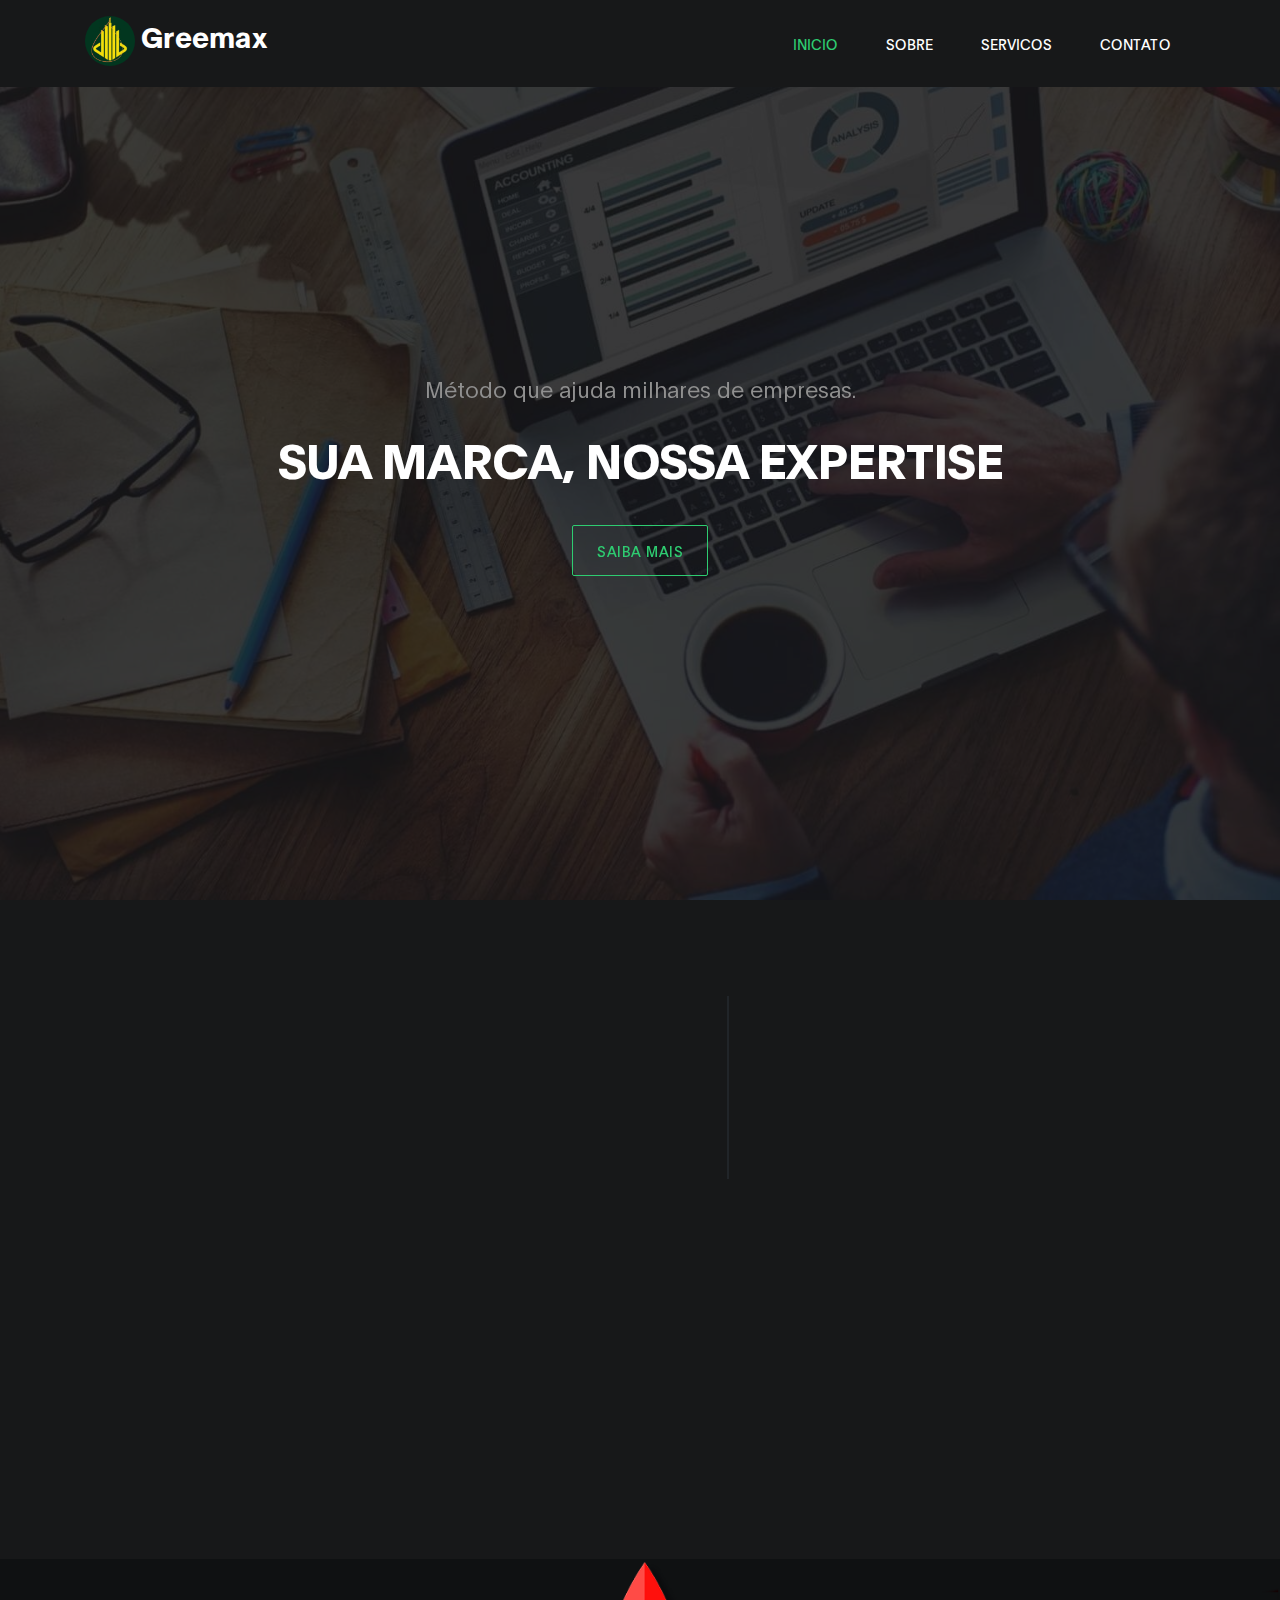
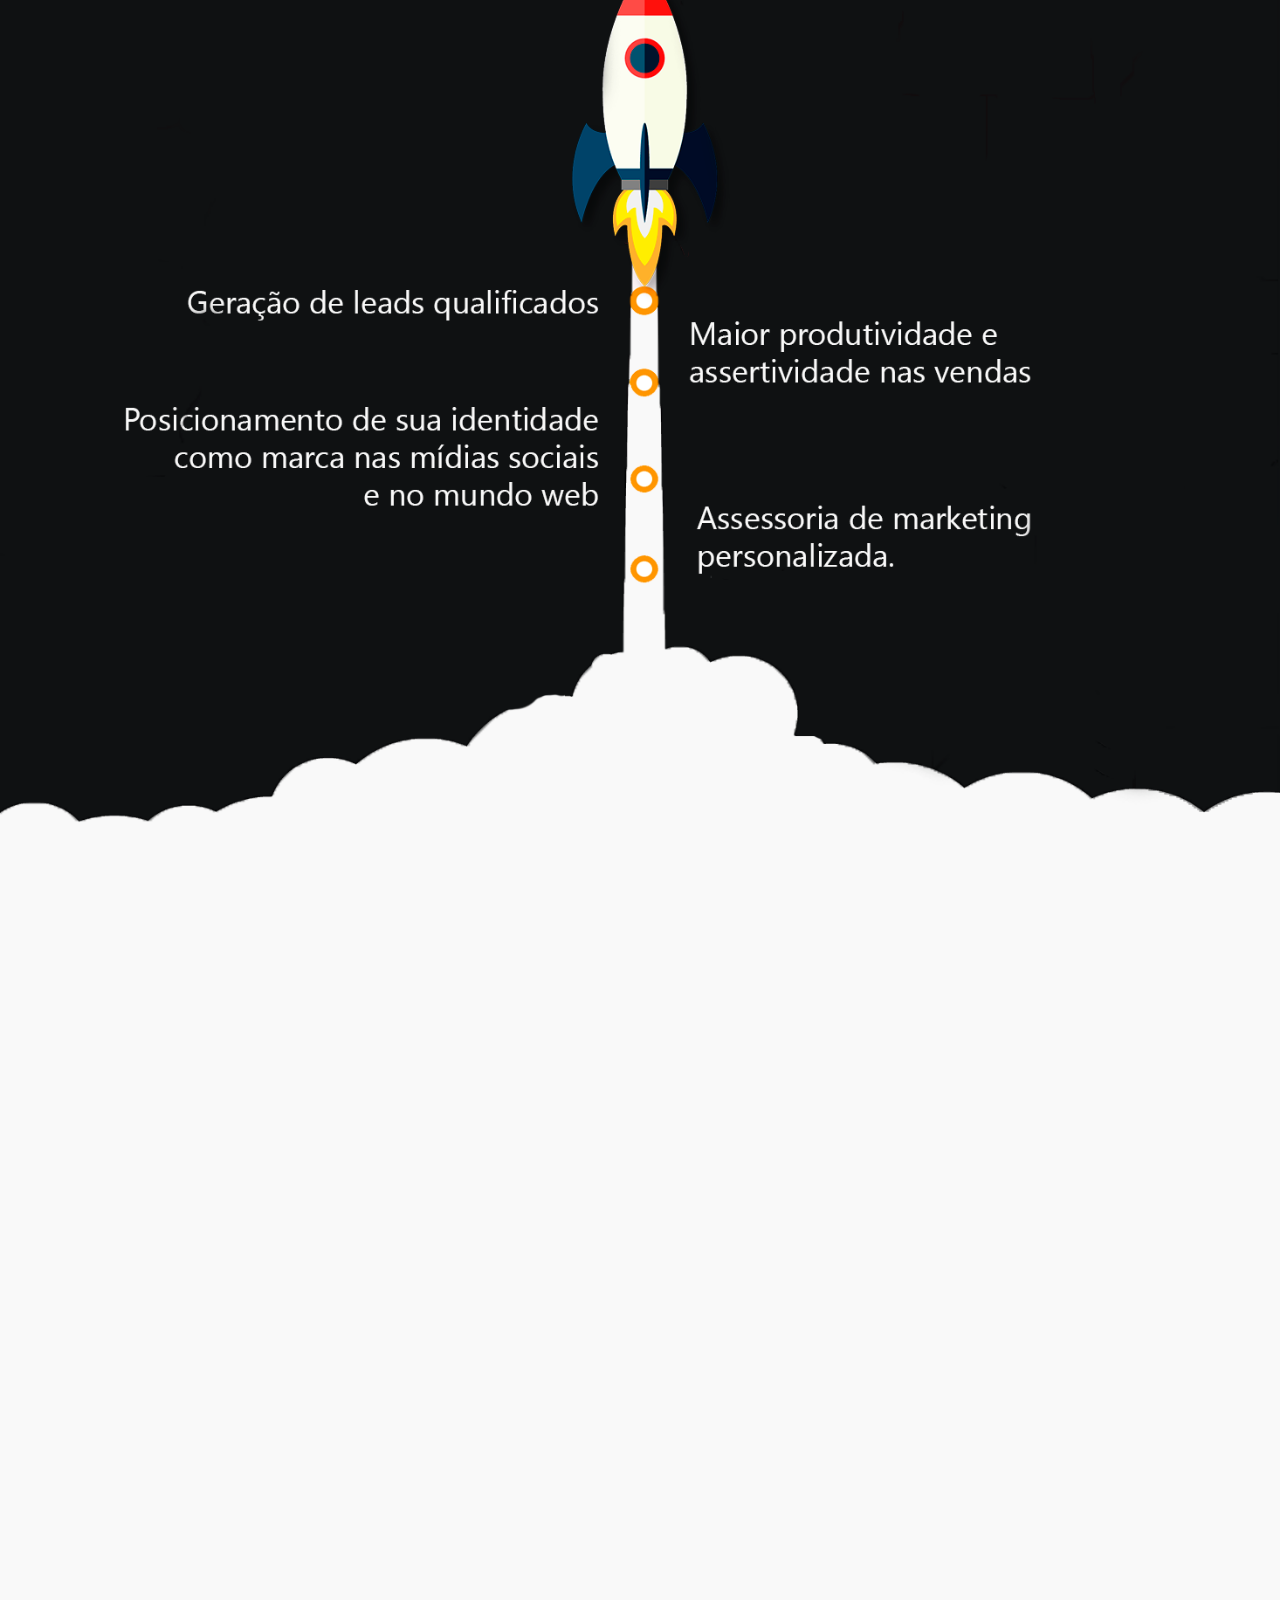
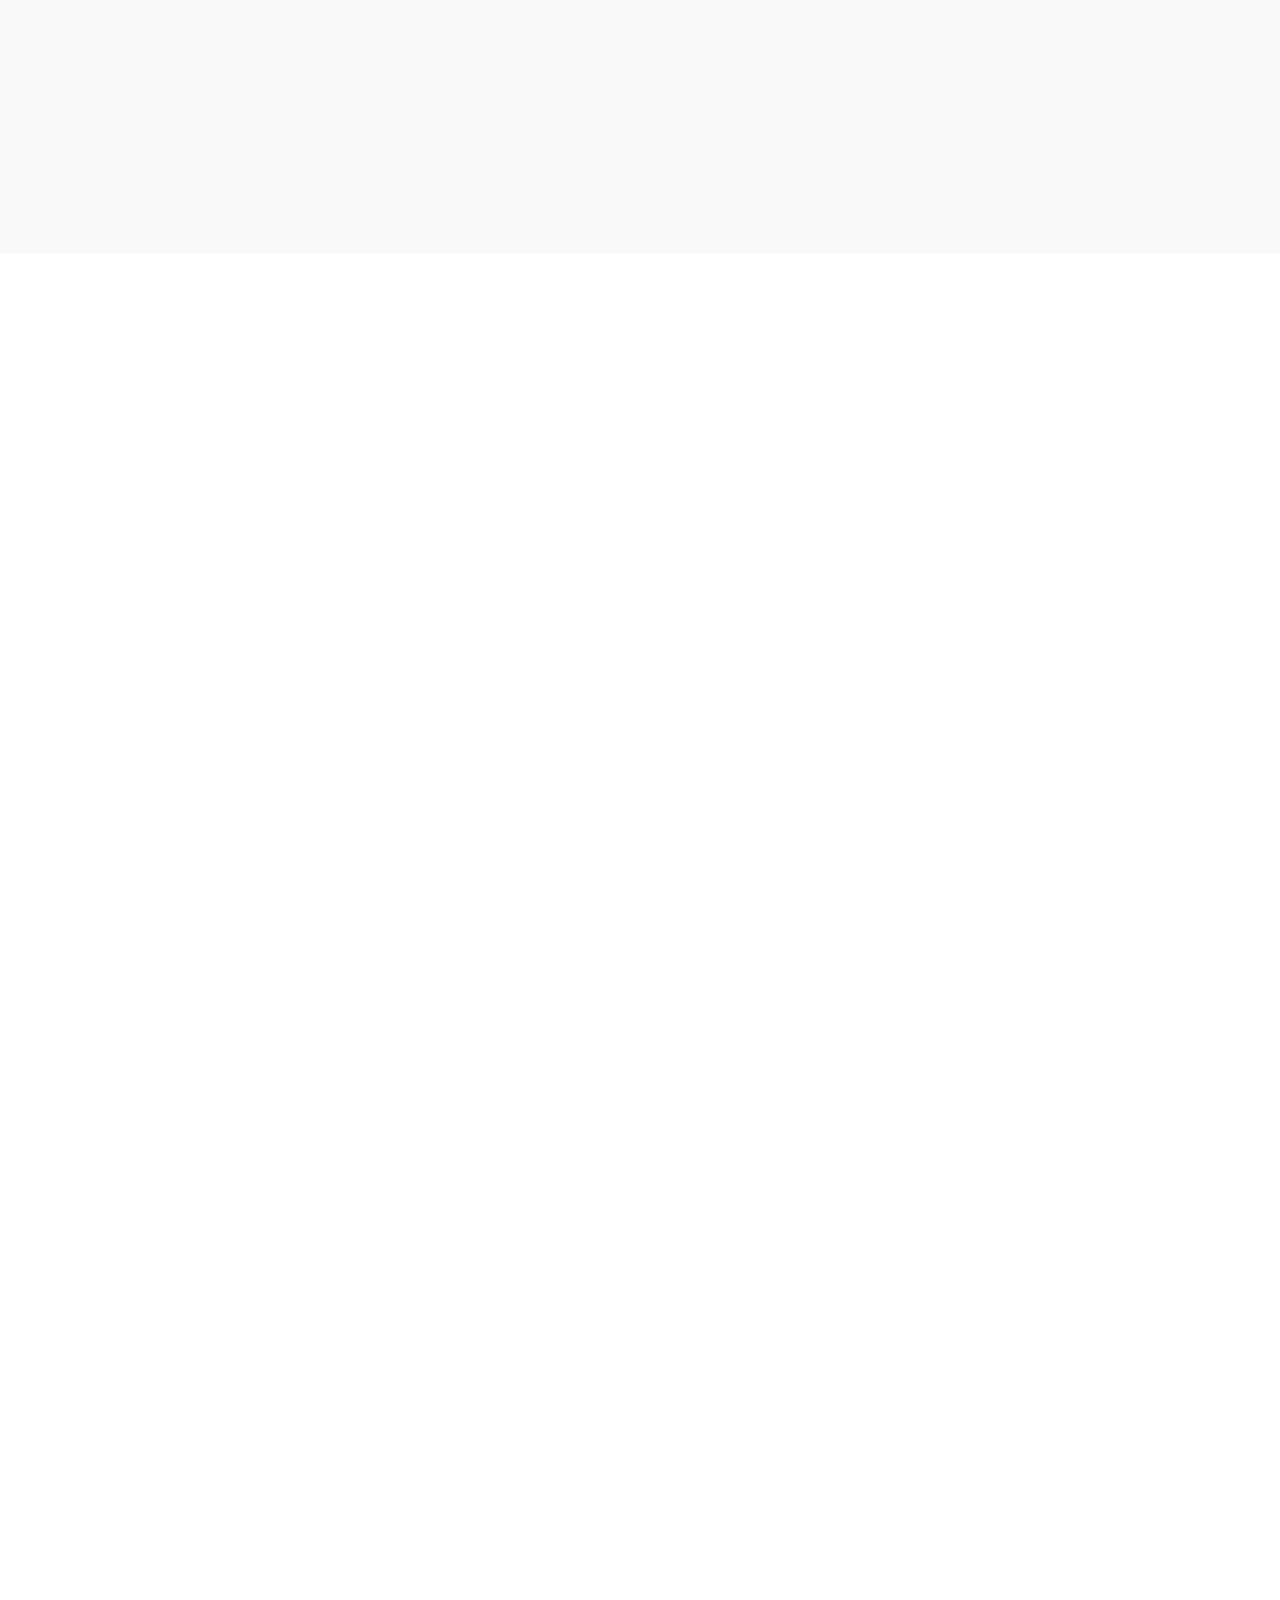
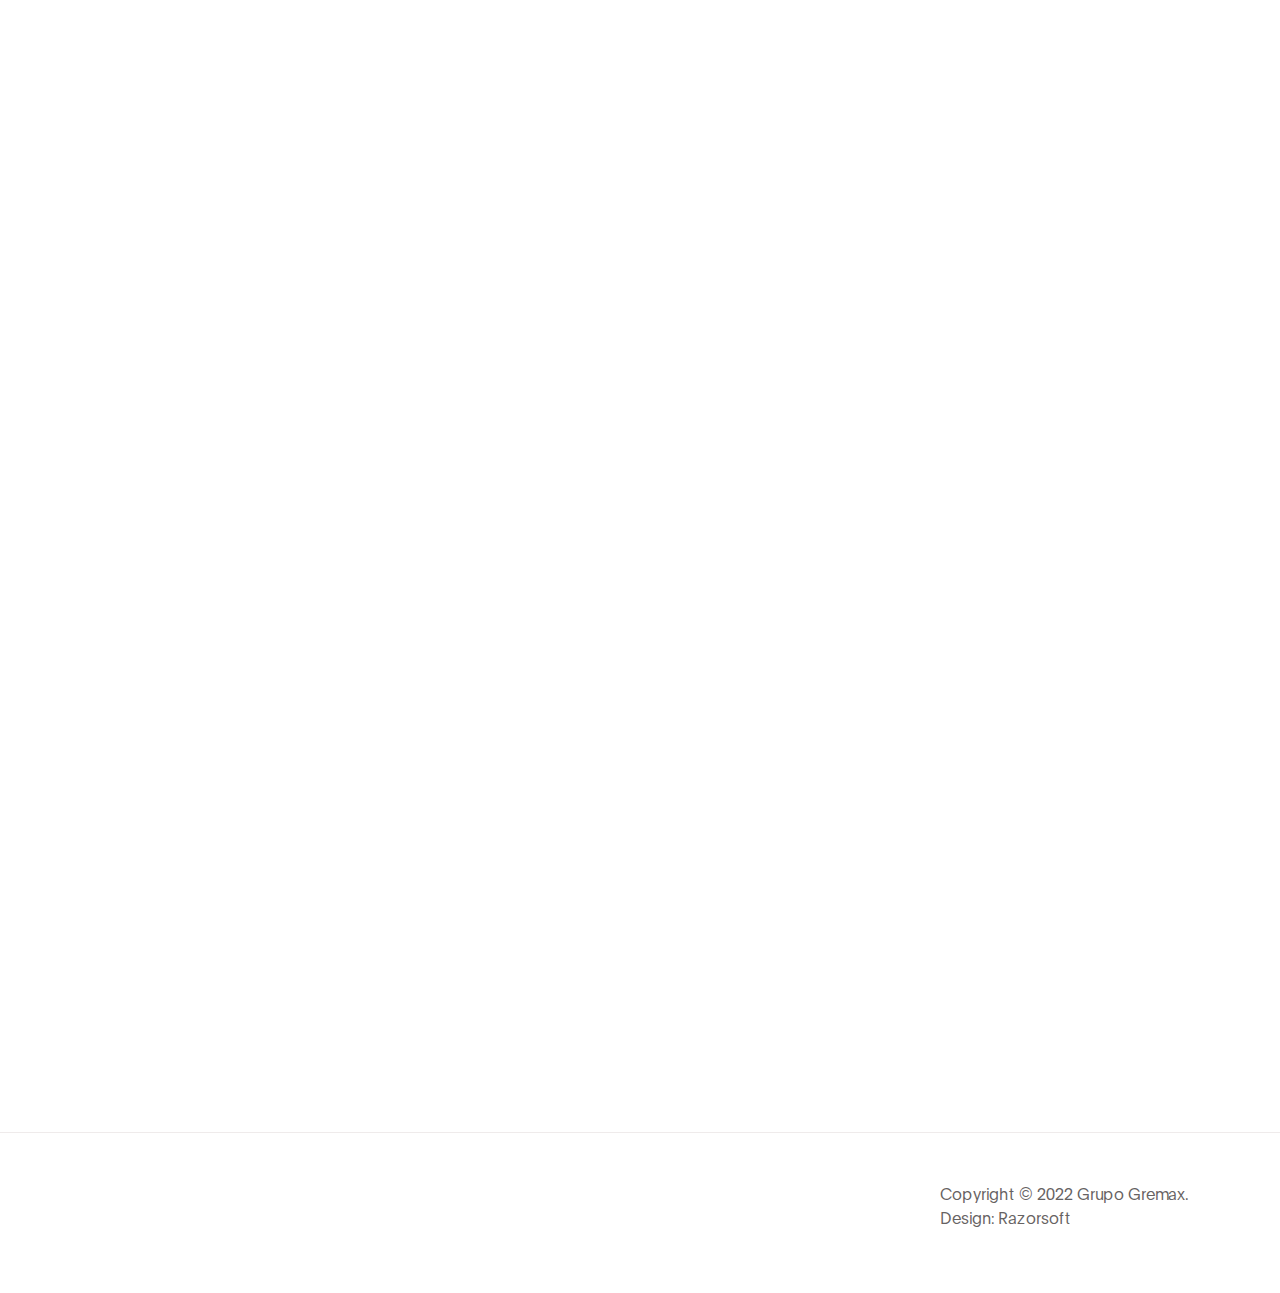
<file: index.html>
<!DOCTYPE html>
<html lang="en">

<head>

    <title>Greemax - Marketing Digital</title>

    <meta charset="UTF-8">
    <meta http-equiv="X-UA-Compatible" content="IE=Edge">
    <meta name="description" content="">
    <meta name="keywords" content="">
    <meta name="author" content="">
    <meta name="viewport" content="width=device-width, initial-scale=1, maximum-scale=1">

    <link rel="stylesheet" href="css/bootstrap.min.css">
    <link rel="stylesheet" href="css/font-awesome.min.css">
    <link rel="stylesheet" href="css/aos.css">

    <!-- MAIN CSS -->
    <link rel="stylesheet" href="css/tooplate-gymso-style.css">
    <!--
Tooplate 2119 Gymso Fitness
https://www.tooplate.com/view/2119-gymso-fitness
-->
</head>

<body data-spy="scroll" data-target="#navbarNav" data-offset="50">

    <!-- MENU BAR -->
    <nav class="navbar navbar-expand-lg fixed-top">
        <div class="container">

            <a class="navbar-brand" href="index.html"><img src="./images/logo.gif" style="width: 50px; border-radius: 100px;" /> Greemax</a>

            <button class="navbar-toggler" type="button" data-toggle="collapse" data-target="#navbarNav"
                aria-controls="navbarNav" aria-expanded="false" aria-label="Toggle navigation">
                <span class="navbar-toggler-icon"></span>
            </button>

            <div class="collapse navbar-collapse" id="navbarNav">
                <ul class="navbar-nav ml-lg-auto">
                    <li class="nav-item">
                        <a href="#home" class="nav-link smoothScroll">
                            Inicio
                        </a>
                    </li>

                    <li class="nav-item">
                        <a href="#about" class="nav-link smoothScroll">Sobre</a>
                    </li>

                    <li class="nav-item">
                        <a href="#class" class="nav-link smoothScroll">Servicos</a>
                    </li>


                    <li class="nav-item">
                        <a href="#contact" class="nav-link smoothScroll">Contato</a>
                    </li>
                </ul>

               <!-- <ul class="social-icon ml-lg-3">
                    <li><a href="#" class="fa fa-facebook"></a></li>
                    <li><a href="#" class="fa fa-twitter"></a></li>
                    <li><a href="#" class="fa fa-instagram"></a></li>
                </ul> -->
            </div>

        </div>
    </nav>


    <!-- HERO -->
    <section class="hero d-flex flex-column justify-content-center align-items-center" id="home">

        <div class="bg-overlay"></div>

        <div class="container">
            <div class="row">

                <div class="col-lg-8 col-md-10 mx-auto col-12">
                    <div class="hero-text mt-5 text-center">

                        <h6 data-aos="fade-up" data-aos-delay="300">Método que ajuda milhares de empresas.</h6>

                        <h1 class="text-white" data-aos="fade-up" data-aos-delay="500">Sua marca, nossa expertise
                        </h1>
                        <a href="#feature" class="btn custom-btn bordered mt-3" data-aos="fade-up"
                            data-aos-delay="700">Saiba mais</a>
                        <!-- 

                                    
                                   -->
                    </div>
                </div>

            </div>
        </div>
    </section>


    <section class="feature" id="feature">
        <div class="container">
            <div class="row">

                <div class="d-flex flex-column justify-content-center ml-lg-auto mr-lg-5 col-lg-5 col-md-6 col-12">
                    <h2 class="mb-3 text-white" data-aos="fade-up">Por que investir em marketing digital?</h2>
                    <h6 class="mb-4 text-white" data-aos="fade-up">Toda empresa grande já foi pequena um dia. Mas, para
                        crescer, ela <span class="green-span">precisou investir em marketing.</span></h6>

                    <h2 class="mb-3 text-white" data-aos="fade-up">Por que contratar a Greemax ?</h2>

                    <h6 class="mb-4 text-white" data-aos="fade-up"><span class="green-span">Desde o primeiro dia</span>,
                        implementamos estratégias, técnicas e ferramentas para que o seu negócio se <span
                            class="green-span">transforme</span> numa máquina de fazer dinheiro.</h6>


                </div>

                <div class="mr-lg-auto mt-3 col-lg-4 col-md-6 col-12">
                    <div class="about-working-hours">
                        <div>

                           <h2 class="mb-4 text-white" data-aos="fade-up" data-aos-delay="500">Fale conosco</h2>


                          <!--   <strong class="mt-3 d-block" data-aos="fade-up" data-aos-delay="700">Telefone</strong>

                            <p data-aos="fade-up" data-aos-delay="800">(11) 99999-9999</p>-->

                            <strong class="mt-3 d-block" data-aos="fade-up" data-aos-delay="700">Whatsapp</strong>
                            <p data-aos="fade-up" data-aos-delay="800" class="text-white"><i class="fa fa-whatsapp mt-4"></i> (71) 99646-1130</p>
                            <p data-aos="fade-up" data-aos-delay="800" class="text-white"><i class="fa fa-whatsapp"></i> (62) 99602-9134</p>
                      
                        </div>
                    </div>
                </div>
            </div>

        </div>
        </div>
    </section>

    <section class="hero-2 justify-content-center align-items-center d-none d-md-block d-lg-block d-xl-block" id="home">
    </section>
    
    <section class="hero-2 justify-content-center align-items-center d-xs-block d-sm-block d-md-none" style="background-size:contain; min-height:275px!important; heigh:275px!important" id="home2">
    </section>

    <!-- ABOUT -->
    <section class="about section" id="about">
        <div class="container">
            <div class="row">

                <div class="mt-lg-5 mb-lg-0 mb-4 col-lg-5 col-md-10 mx-auto col-12">
                    <h2 class="mb-4" data-aos="fade-up" data-aos-delay="300">Grupo Greemax</h2>

                    <p data-aos="fade-up" data-aos-delay="400">Nós da greemax solucões digitais, somos um time
                        apaixonado pelo marketing digital.</p>

                    <p data-aos="fade-up" data-aos-delay="500">Uma equipe completa, especializada e pronta para atuar no
                        marketing da sua empresa.</p>

                        <p data-aos="fade-up" data-aos-delay="500">Nosso foco está em executar nossos protejos de forma consistente utilizando estratégias de alta performace, alavancando os resultados do seu negócio em visibilidade, fortalecimento de marca e maior conversão em vendas. A equipe Greemax é uma engrenagem de avanço, focada em trazer soluções para você!</p>
                        
                    <h2 class="mb-4" data-aos="fade-up" data-aos-delay="300"></h2>

                </div>



                <div class="mr-lg-auto mt-5 mt-lg-0 mt-md-0 col-lg-3 col-md-6 col-12" data-aos="fade-up"
                    data-aos-delay="800">
                    <div class="team-thumb">
                        <img src="images/team/team-image01.png" class="img-fluid" alt="Trainer">


                    </div>
                </div>



            </div>
        </div>
    </section>

    <section class="about" >
        <div class="container">
            <div class="row">

                <div class="d-flex flex-column justify-content-center ml-lg-auto mr-lg-8 col-lg-8 col-md-8 col-12">
                    <h2 class="mb-3 " data-aos="fade-up">Você deve estar se perguntando, como faremos isso ?</h2>
                    <h6 class="mb-4 " data-aos="fade-up">Através de uma análise criteriosa e seguimentada do mercado. Além da observação do momento atual do seu negócio, nos possibilitando  desenvolver um planejamento estratégico personalizado para execução das ações definidas através de solidos processos metodológicos validados no mercado atual.
                      </h6>


                </div>

           
            </div>

        </div>
        </div>
    </section>



    <!-- CLASS -->
    <section class="class section" id="class">
        <div class="container">
            <div class="row">

                <div class="col-lg-12 col-12 text-center mb-5">
                    <h2 data-aos="fade-up" data-aos-delay="200">Especialistas que fazem parte do processo</h2>
                </div>

                <div class="col-lg-4 col-md-6 col-12" data-aos="fade-up" data-aos-delay="400">
                    <div class="class-thumb">
                        <img src="images/team/consultor.jpeg" class="img-fluid" alt="Class">

                        <div class="class-info">
                            <h3 class="mb-1">Consultor</h3>

                            <span><strong>O que mais vai entender sobre você</strong></span>


                            <p class="mt-3">Analisa o desempenho e define planos táticos para contribuir com as áreas comerciais nos atingimento das metas de vendas estabelecidas no orçamento.</p>
                        </div>
                    </div>
                </div>

                <div class="col-lg-4 col-md-6 col-12" data-aos="fade-up" data-aos-delay="400">
                    <div class="class-thumb">
                        <img src="images/team/copywriter.jpg" class="img-fluid" alt="Class">

                        <div class="class-info">
                            <h3 class="mb-1">Copywriter</h3>
                            <span><strong>Produtor de alto nível</strong></span>
                            <p class="mt-3">Produção de textos persuasivos para ações de Marketing e Vendas, como o conteúdo de emails, sites, catálogos, anúncios e cartas de vendas, por exemplo.</p>
                        </div>
                    </div>
                </div>

                <div class="col-lg-4 col-md-6 col-12" data-aos="fade-up" data-aos-delay="400">
                    <div class="class-thumb">
                        <img src="images/team/designer.jpg" class="img-fluid" alt="Class">

                        <div class="class-info">
                            <h3 class="mb-1">Designer</h3>

                            <span><strong>Técnica, arte e carinho</strong></span>
                            <p class="mt-3">responsável por criar projetos de comunicação visual, como logotipos e panfletos. Também pode desenvolver produtos e embalagens, criar sites e até animações para a internet ou televisão.</p>
                        </div>
                    </div>
                </div>

                <div class="col-lg-4 col-md-6 col-12" data-aos="fade-up" data-aos-delay="400">
                    <div class="class-thumb">
                        <img src="images/team/gestor_trafego.png" class="img-fluid" alt="Class">

                        <div class="class-info">
                            <h3 class="mb-1">Gestor de Trafego</h3>
                            <span><strong>Atrair a atencao do alvo</strong></span>
                            <p class="mt-3">Responsável por organizar, analisar e liberar demandas, gerenciar e criar anúncios, estratégias de marketing e ações dentro de uma agência de marketing digital, para gerar vendas e resultados a um cliente, por intermédio de ferramentas específicas.</p>
                        </div>
                    </div>
                </div>

                <div class="col-lg-4 col-md-6 col-12 mt-3" data-aos="fade-up" data-aos-delay="400">
                    <div class="class-thumb">
                        <img src="images/team/BI.jpg" class="img-fluid" alt="Class">

                        <div class="class-info">
                            <h3 class="mb-1">Business Intelligence</h3>

                            <span><strong>Inteligencia de negócio</strong></span>


                            <p class="mt-3">Combina análise empresarial, mineração de dados, visualização de dados, ferramentas/infraestrutura de dados e práticas recomendadas para ajudar as organizações a tomar decisões impulsionadas por dados.</p>
                        </div>
                    </div>
                </div>

            </div>
        </div>
    </section>



    <!-- CONTACT -->
    <section class="contact section" id="contact">
        <div class="container">
            <div class="row">

                <div class="ml-auto col-lg-5 col-md-6 col-12">
                    <h2 class="mb-4 pb-2" data-aos="fade-up" data-aos-delay="200">Nossa equipe está aguardando o seu contato.
                    </h2>

                    <form action="#" method="post" class="contact-form webform" data-aos="fade-up" data-aos-delay="400"
                        role="form">
                        <input type="text" class="form-control" name="cf-name" placeholder="Seu nome">

                        <input type="email" class="form-control" name="cf-email" placeholder="Email">

                        <input type="email" class="form-control" name="cf-email" placeholder="Whatsapp">
                        <textarea class="form-control" rows="5" name="cf-message" placeholder="Mensagem"></textarea>

                        <button type="submit" class="form-control" id="submit-button" name="submit">Enviar</button>
                    </form>
                </div>

                <div class="mx-auto mt-4 mt-lg-0 mt-md-0 col-lg-5 col-md-6 col-12">

                    <h2 class="mb-4" data-aos="fade-up" data-aos-delay="600">Contatos</h2>                
                    <p data-aos="fade-up" data-aos-delay="800"><i class="fa fa-whatsapp mr-1"></i> (71) 99646-1130</p>
                    <p data-aos="fade-up" data-aos-delay="800"><i class="fa fa-whatsapp mr-1"></i> (62) 99602-9134</p>
                    <h2 class="mb-4" data-aos="fade-up" data-aos-delay="600">Nossa localizacao</h2>

                    <p data-aos="fade-up" data-aos-delay="800"><i class="fa fa-map-marker mr-1"></i>Cond. Empresarial Ônix - Av praia de Itapuã, Qd. 19, LT. 7, Sala 205, Lauro de Freitas - BA, 42700-000</p>

                    <!-- How to change your own map point
                        1. Go to Google Maps
                        2. Click on your location point
                        3. Click "Share" and choose "Embed map" tab
                        4. Copy only URL and paste it within the src="" field below
                    -->

                    <div class="google-map" data-aos="fade-up" data-aos-delay="900">
                        <iframe
                        src="https://maps.google.com/maps?q=Cond.+Empresarial+onix+-+Av+praia+de+Itapua,+Qd.+19,+LT.+7,+Sala+205,+Lauro+de+Freitas+-+BA,+42700-000&t=&z=13&ie=UTF8&iwloc=&output=embed"
                        width="1920" height="250" frameborder="0" style="border:0;" allowfullscreen=""></iframe>
                    </div>
                    
                </div>

            </div>
        </div>
    </section>


    <!-- FOOTER -->
    <footer class="site-footer">
        <div class="container">
            <div class="row">

                <div class="ml-auto col-lg-3 col-md-2">
                    <p class="copyright-text">Copyright &copy; 2022 Grupo Gremax.

                        <br>Design: <a href="https://www.razorsoft.com.br">Razorsoft</a>
                    </p>
                </div>


            </div>
        </div>
    </footer>

    <!-- Modal -->
    <div class="modal fade" id="membershipForm" tabindex="-1" role="dialog" aria-labelledby="membershipFormLabel"
        aria-hidden="true">
        <div class="modal-dialog" role="document">

            <div class="modal-content">
                <div class="modal-header">

                    <h2 class="modal-title" id="membershipFormLabel">Membership Form</h2>

                    <button type="button" class="close" data-dismiss="modal" aria-label="Close">
                        <span aria-hidden="true">&times;</span>
                    </button>
                </div>

                <div class="modal-body">
                    <form class="membership-form webform" role="form">
                        <input type="text" class="form-control" name="cf-name" placeholder="John Doe">

                        <input type="email" class="form-control" name="cf-email" placeholder="Johndoe@gmail.com">

                        <input type="tel" class="form-control" name="cf-phone" placeholder="123-456-7890"
                            pattern="[0-9]{3}-[0-9]{3}-[0-9]{4}" required>

                        <textarea class="form-control" rows="3" name="cf-message"
                            placeholder="Additional Message"></textarea>

                        <button type="submit" class="form-control" id="submit-button" name="submit">Submit
                            Button</button>

                        <div class="custom-control custom-checkbox">
                            <input type="checkbox" class="custom-control-input" id="signup-agree">
                            <label class="custom-control-label text-small text-muted" for="signup-agree">I agree to the
                                <a href="#">Terms &amp;Conditions</a>
                            </label>
                        </div>
                    </form>
                </div>

                <div class="modal-footer"></div>

            </div>
        </div>
    </div>

    <!-- SCRIPTS -->
    <script src="js/jquery.min.js"></script>
    <script src="js/bootstrap.min.js"></script>
    <script src="js/aos.js"></script>
    <script src="js/smoothscroll.js"></script>
    <script src="js/custom.js"></script>

</body>

</html>
</file>
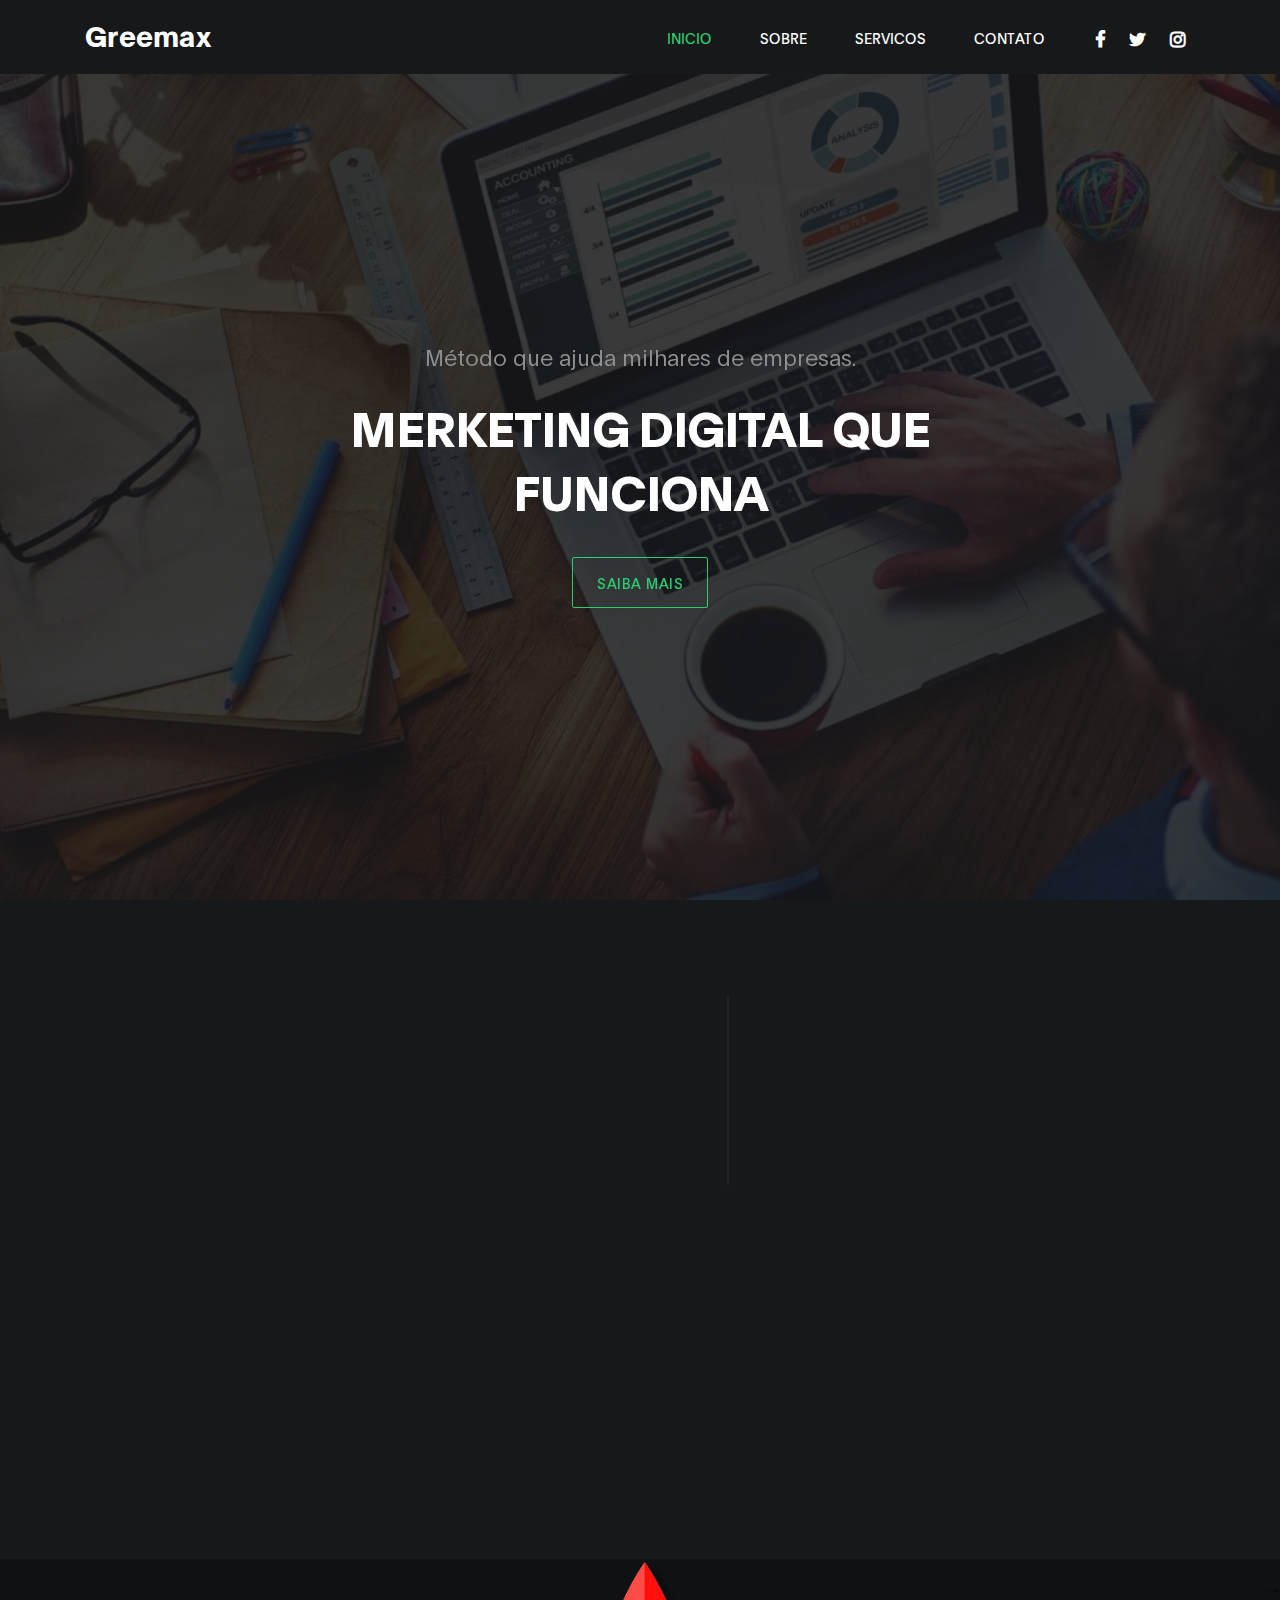
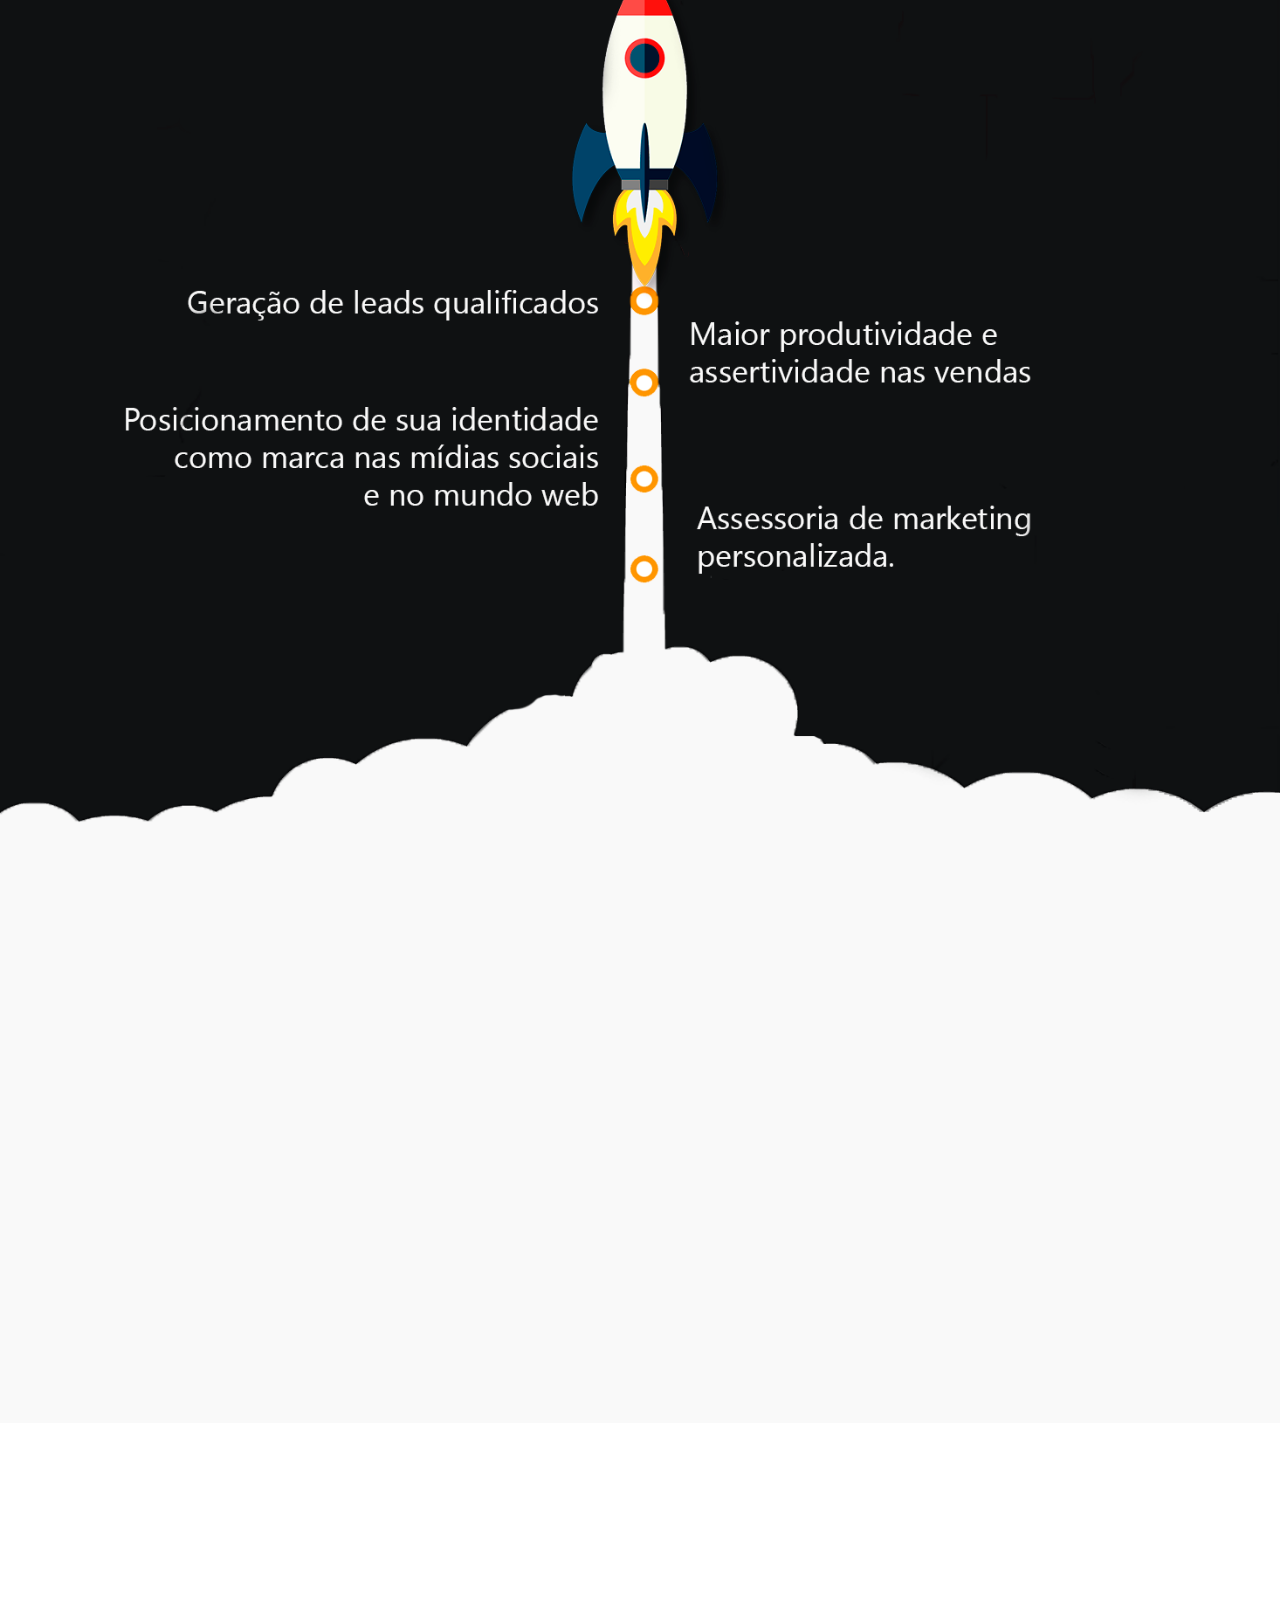
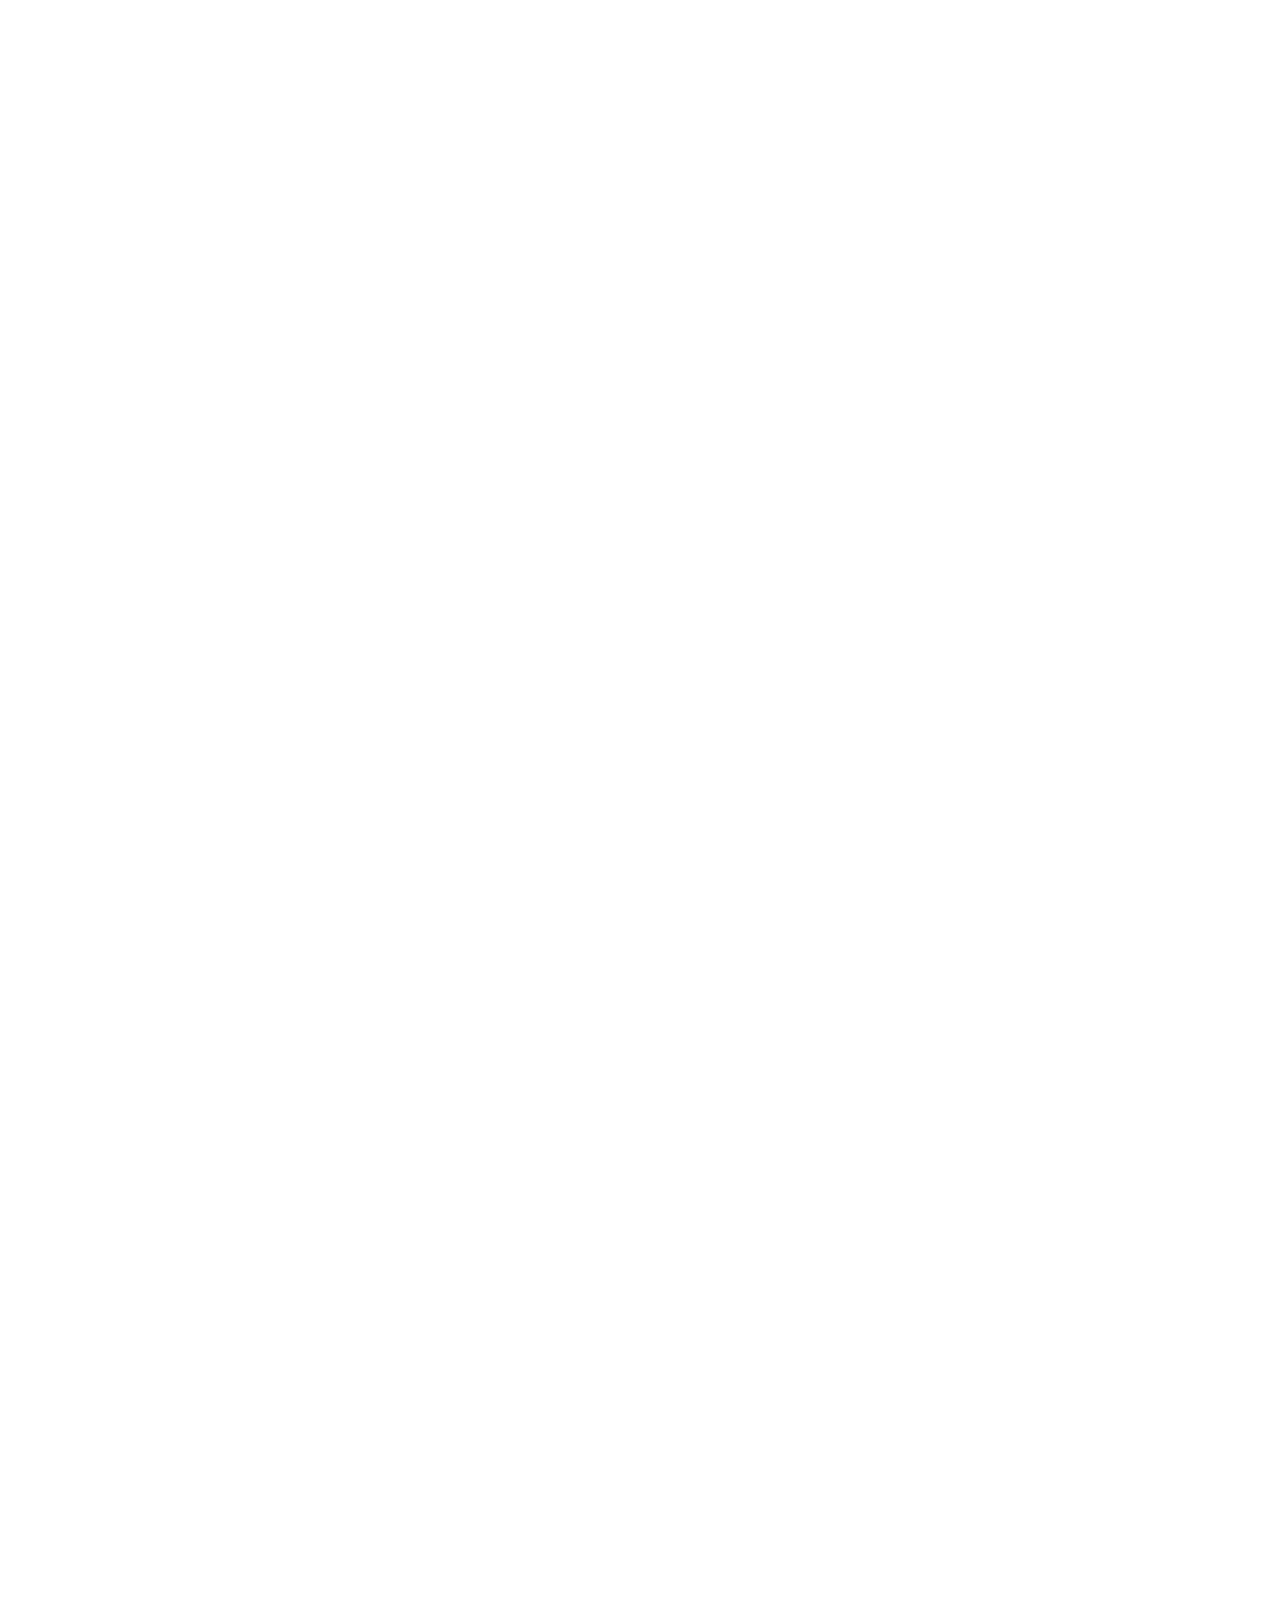
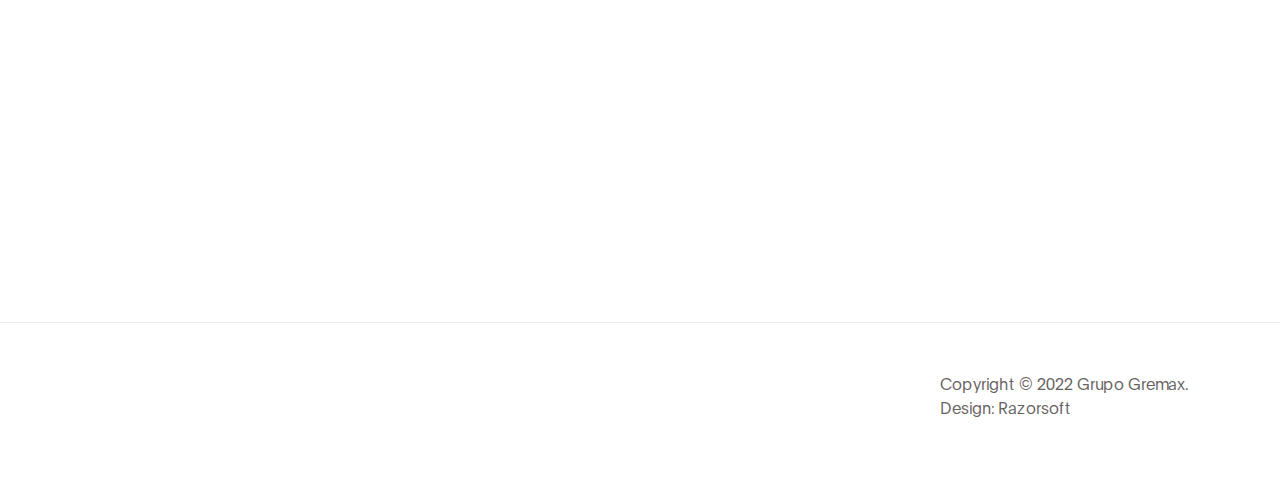
<file: index copy.html>
<!DOCTYPE html>
<html lang="en">

<head>

    <title>Greemax - Marketing Digital</title>

    <meta charset="UTF-8">
    <meta http-equiv="X-UA-Compatible" content="IE=Edge">
    <meta name="description" content="">
    <meta name="keywords" content="">
    <meta name="author" content="">
    <meta name="viewport" content="width=device-width, initial-scale=1, maximum-scale=1">

    <link rel="stylesheet" href="css/bootstrap.min.css">
    <link rel="stylesheet" href="css/font-awesome.min.css">
    <link rel="stylesheet" href="css/aos.css">

    <!-- MAIN CSS -->
    <link rel="stylesheet" href="css/tooplate-gymso-style.css">
    <!--
Tooplate 2119 Gymso Fitness
https://www.tooplate.com/view/2119-gymso-fitness
-->
</head>

<body data-spy="scroll" data-target="#navbarNav" data-offset="50">

    <!-- MENU BAR -->
    <nav class="navbar navbar-expand-lg fixed-top">
        <div class="container">

            <a class="navbar-brand" href="index.html">Greemax</a>

            <button class="navbar-toggler" type="button" data-toggle="collapse" data-target="#navbarNav"
                aria-controls="navbarNav" aria-expanded="false" aria-label="Toggle navigation">
                <span class="navbar-toggler-icon"></span>
            </button>

            <div class="collapse navbar-collapse" id="navbarNav">
                <ul class="navbar-nav ml-lg-auto">
                    <li class="nav-item">
                        <a href="#home" class="nav-link smoothScroll">
                            Inicio
                        </a>
                    </li>

                    <li class="nav-item">
                        <a href="#about" class="nav-link smoothScroll">Sobre</a>
                    </li>

                    <li class="nav-item">
                        <a href="#class" class="nav-link smoothScroll">Servicos</a>
                    </li>

          
                    <li class="nav-item">
                        <a href="#contact" class="nav-link smoothScroll">Contato</a>
                    </li>
                </ul>

                <ul class="social-icon ml-lg-3">
                    <li><a href="#" class="fa fa-facebook"></a></li>
                    <li><a href="#" class="fa fa-twitter"></a></li>
                    <li><a href="#" class="fa fa-instagram"></a></li>
                </ul>
            </div>

        </div>
    </nav>


    <!-- HERO -->
    <section class="hero d-flex flex-column justify-content-center align-items-center" id="home">

        <div class="bg-overlay"></div>

        <div class="container">
            <div class="row">

                <div class="col-lg-8 col-md-10 mx-auto col-12">
                    <div class="hero-text mt-5 text-center">

                        <h6 data-aos="fade-up" data-aos-delay="300">Método que ajuda milhares de empresas.</h6>

                        <h1 class="text-white" data-aos="fade-up" data-aos-delay="500">Merketing Digital que funciona
                        </h1>
                        <a href="#feature" class="btn custom-btn bordered mt-3" data-aos="fade-up"
                            data-aos-delay="700">Saiba mais</a>
                        <!-- 

                                    
                                   -->
                    </div>
                </div>

            </div>
        </div>
    </section>


    <section class="feature" id="feature">
        <div class="container">
            <div class="row">

                <div class="d-flex flex-column justify-content-center ml-lg-auto mr-lg-5 col-lg-5 col-md-6 col-12">
                    <h2 class="mb-3 text-white" data-aos="fade-up">Por que investir em marketing digital?</h2>
                    <h6 class="mb-4 text-white" data-aos="fade-up">Toda empresa grande já foi pequena um dia. Mas, para
                        crescer, ela <span class="green-span">precisou investir em marketing.</span></h6>

                    <h2 class="mb-3 text-white" data-aos="fade-up">Por que contratar a Greemax ?</h2>

                    <h6 class="mb-4 text-white" data-aos="fade-up"><span class="green-span">Desde o primeiro dia</span>,
                        implementamos estratégias, técnicas e ferramentas para que o seu negócio se <span
                            class="green-span">transforme</span> numa máquina de fazer dinheiro.</h6>


                </div>

                <div class="mr-lg-auto mt-3 col-lg-4 col-md-6 col-12">
                    <div class="about-working-hours">
                        <div>

                            <h2 class="mb-4 text-white" data-aos="fade-up" data-aos-delay="500">Fale conosco</h2>


                            <strong class="mt-3 d-block" data-aos="fade-up" data-aos-delay="700">Telefone</strong>

                            <p data-aos="fade-up" data-aos-delay="800">(11) 99999-9999</p>

                            <strong class="mt-3 d-block" data-aos="fade-up" data-aos-delay="700">Whatsapp</strong>

                            <p data-aos="fade-up" data-aos-delay="800">(11) 99999-9999</p>
                        </div>
                    </div>
                </div>
            </div>

        </div>
        </div>
    </section>

    <section class="hero-2 d-flex flex-column justify-content-center align-items-center" id="home">

       

       
    </section>

    <!-- ABOUT -->
    <section class="about section" id="about">
        <div class="container">
            <div class="row">

                <div class="mt-lg-5 mb-lg-0 mb-4 col-lg-5 col-md-10 mx-auto col-12">
                    <h2 class="mb-4" data-aos="fade-up" data-aos-delay="300">Grupo Greemax</h2>

                    <p data-aos="fade-up" data-aos-delay="400">Encontrar texto para aqui, Encontrar texto para aqui,Encontrar texto para aqui,Encontrar texto para aqui,Encontrar texto para aqui,Encontrar texto para aqui,</p>

                    <p data-aos="fade-up" data-aos-delay="500">Encontrar texto para aqui,Encontrar texto para aqui,Encontrar texto para aqui,Encontrar texto para aqui,</p>

                </div>

             

                <div class="mr-lg-auto mt-5 mt-lg-0 mt-md-0 col-lg-3 col-md-6 col-12" data-aos="fade-up"
                    data-aos-delay="800">
                    <div class="team-thumb">
                        <img src="images/team/team-image01.png" class="img-fluid" alt="Trainer">

                      
                    </div>
                </div>

                

            </div>
        </div>
    </section>


    <!-- CLASS -->
    <section class="class section" id="class">
        <div class="container">
            <div class="row">

                <div class="col-lg-12 col-12 text-center mb-5">
                    <h2 data-aos="fade-up" data-aos-delay="200">Nossos servicos</h2>
                </div>

                <div class="col-lg-4 col-md-6 col-12" data-aos="fade-up" data-aos-delay="400">
                    <div class="class-thumb">
                        <img src="images/team/team-image.png" class="img-fluid" alt="Class">

                        <div class="class-info">
                            <h3 class="mb-1">Servico 1</h3>

                            <span><strong>Descricao rapida</strong></span>


                            <p class="mt-3">Descricao detalhada, descricao detalhada, descricao detalhada, descricao detalhada, descricao detalhada, descricao detalhada</p>
                        </div>
                    </div>
                </div>

                <div class="col-lg-4 col-md-6 col-12" data-aos="fade-up" data-aos-delay="400">
                    <div class="class-thumb">
                        <img src="images/team/team-image.png" class="img-fluid" alt="Class">

                        <div class="class-info">
                            <h3 class="mb-1">Servico 2</h3>

                            <span><strong>Descricao rapida</strong></span>


                            <p class="mt-3">Descricao detalhada, descricao detalhada, descricao detalhada, descricao detalhada, descricao detalhada, descricao detalhada</p>
                        </div>
                    </div>
                </div>

                <div class="col-lg-4 col-md-6 col-12" data-aos="fade-up" data-aos-delay="400">
                    <div class="class-thumb">
                        <img src="images/team/team-image.png" class="img-fluid" alt="Class">

                        <div class="class-info">
                            <h3 class="mb-1">Servico 3</h3>

                            <span><strong>Descricao rapida</strong></span>


                            <p class="mt-3">Descricao detalhada, descricao detalhada, descricao detalhada, descricao detalhada, descricao detalhada, descricao detalhada</p>
                        </div>
                    </div>
                </div>

                <div class="col-lg-4 col-md-6 col-12 mt-3" data-aos="fade-up" data-aos-delay="400">
                    <div class="class-thumb">
                        <img src="images/team/team-image.png" class="img-fluid" alt="Class">

                        <div class="class-info">
                            <h3 class="mb-1">Servico 1</h3>

                            <span><strong>Descricao rapida</strong></span>


                            <p class="mt-3">Descricao detalhada, descricao detalhada, descricao detalhada, descricao detalhada, descricao detalhada, descricao detalhada</p>
                        </div>
                    </div>
                </div>

                <div class="col-lg-4 col-md-6 col-12 mt-3" data-aos="fade-up" data-aos-delay="400">
                    <div class="class-thumb">
                        <img src="images/team/team-image.png" class="img-fluid" alt="Class">

                        <div class="class-info">
                            <h3 class="mb-1">Servico 2</h3>

                            <span><strong>Descricao rapida</strong></span>


                            <p class="mt-3">Descricao detalhada, descricao detalhada, descricao detalhada, descricao detalhada, descricao detalhada, descricao detalhada</p>
                        </div>
                    </div>
                </div>

                <div class="col-lg-4 col-md-6 col-12 mt-3" data-aos="fade-up" data-aos-delay="400">
                    <div class="class-thumb">
                        <img src="images/team/team-image.png" class="img-fluid" alt="Class">

                        <div class="class-info">
                            <h3 class="mb-1">Servico 3</h3>

                            <span><strong>Descricao rapida</strong></span>


                            <p class="mt-3">Descricao detalhada, descricao detalhada, descricao detalhada, descricao detalhada, descricao detalhada, descricao detalhada</p>
                        </div>
                    </div>
                </div>
            </div>
        </div>
    </section>


   
    <!-- CONTACT -->
    <section class="contact section" id="contact">
        <div class="container">
            <div class="row">

                <div class="ml-auto col-lg-5 col-md-6 col-12">
                    <h2 class="mb-4 pb-2" data-aos="fade-up" data-aos-delay="200">Sinta-se a vontade para falar conosco.</h2>

                    <form action="#" method="post" class="contact-form webform" data-aos="fade-up" data-aos-delay="400"
                        role="form">
                        <input type="text" class="form-control" name="cf-name" placeholder="Seu nome">

                        <input type="email" class="form-control" name="cf-email" placeholder="Email">

                        <textarea class="form-control" rows="5" name="cf-message" placeholder="Mensagem"></textarea>

                        <button type="submit" class="form-control" id="submit-button" name="submit">Enviar</button>
                    </form>
                </div>

                <div class="mx-auto mt-4 mt-lg-0 mt-md-0 col-lg-5 col-md-6 col-12">
                
                    <h2 class="mb-4" data-aos="fade-up" data-aos-delay="600">Contatos</h2>

                    <p data-aos="fade-up" data-aos-delay="800"><i class="fa fa-phone mr-1"></i> (11) 9999-9999</p>
                    <p data-aos="fade-up" data-aos-delay="800"><i class="fa fa-whatsapp mr-1"></i> (11) 99999-9999</p>
                    <h2 class="mb-4" data-aos="fade-up" data-aos-delay="600">Nossa localizacao</h2>

                    <p data-aos="fade-up" data-aos-delay="800"><i class="fa fa-map-marker mr-1"></i> Endereco endereco endereco</p>
                  
                    <!-- How to change your own map point
	1. Go to Google Maps
	2. Click on your location point
	3. Click "Share" and choose "Embed map" tab
	4. Copy only URL and paste it within the src="" field below
-->
                    <div class="google-map" data-aos="fade-up" data-aos-delay="900">
                        <iframe
                            src="https://maps.google.com/maps?q=Av.+Lúcio+Costa,+Rio+de+Janeiro+-+RJ,+Brazil&t=&z=13&ie=UTF8&iwloc=&output=embed"
                            width="1920" height="250" frameborder="0" style="border:0;" allowfullscreen=""></iframe>
                    </div>
                </div>

            </div>
        </div>
    </section>


    <!-- FOOTER -->
    <footer class="site-footer">
        <div class="container">
            <div class="row">

                <div class="ml-auto col-lg-3 col-md-2">
                    <p class="copyright-text">Copyright &copy; 2022 Grupo Gremax.

                        <br>Design: <a href="https://www.razorsoft.com.br">Razorsoft</a>
                    </p>
                </div>

              
            </div>
        </div>
    </footer>

    <!-- Modal -->
    <div class="modal fade" id="membershipForm" tabindex="-1" role="dialog" aria-labelledby="membershipFormLabel"
        aria-hidden="true">
        <div class="modal-dialog" role="document">

            <div class="modal-content">
                <div class="modal-header">

                    <h2 class="modal-title" id="membershipFormLabel">Membership Form</h2>

                    <button type="button" class="close" data-dismiss="modal" aria-label="Close">
                        <span aria-hidden="true">&times;</span>
                    </button>
                </div>

                <div class="modal-body">
                    <form class="membership-form webform" role="form">
                        <input type="text" class="form-control" name="cf-name" placeholder="John Doe">

                        <input type="email" class="form-control" name="cf-email" placeholder="Johndoe@gmail.com">

                        <input type="tel" class="form-control" name="cf-phone" placeholder="123-456-7890"
                            pattern="[0-9]{3}-[0-9]{3}-[0-9]{4}" required>

                        <textarea class="form-control" rows="3" name="cf-message"
                            placeholder="Additional Message"></textarea>

                        <button type="submit" class="form-control" id="submit-button" name="submit">Submit
                            Button</button>

                        <div class="custom-control custom-checkbox">
                            <input type="checkbox" class="custom-control-input" id="signup-agree">
                            <label class="custom-control-label text-small text-muted" for="signup-agree">I agree to the
                                <a href="#">Terms &amp;Conditions</a>
                            </label>
                        </div>
                    </form>
                </div>

                <div class="modal-footer"></div>

            </div>
        </div>
    </div>

    <!-- SCRIPTS -->
    <script src="js/jquery.min.js"></script>
    <script src="js/bootstrap.min.js"></script>
    <script src="js/aos.js"></script>
    <script src="js/smoothscroll.js"></script>
    <script src="js/custom.js"></script>

</body>

</html>
</file>
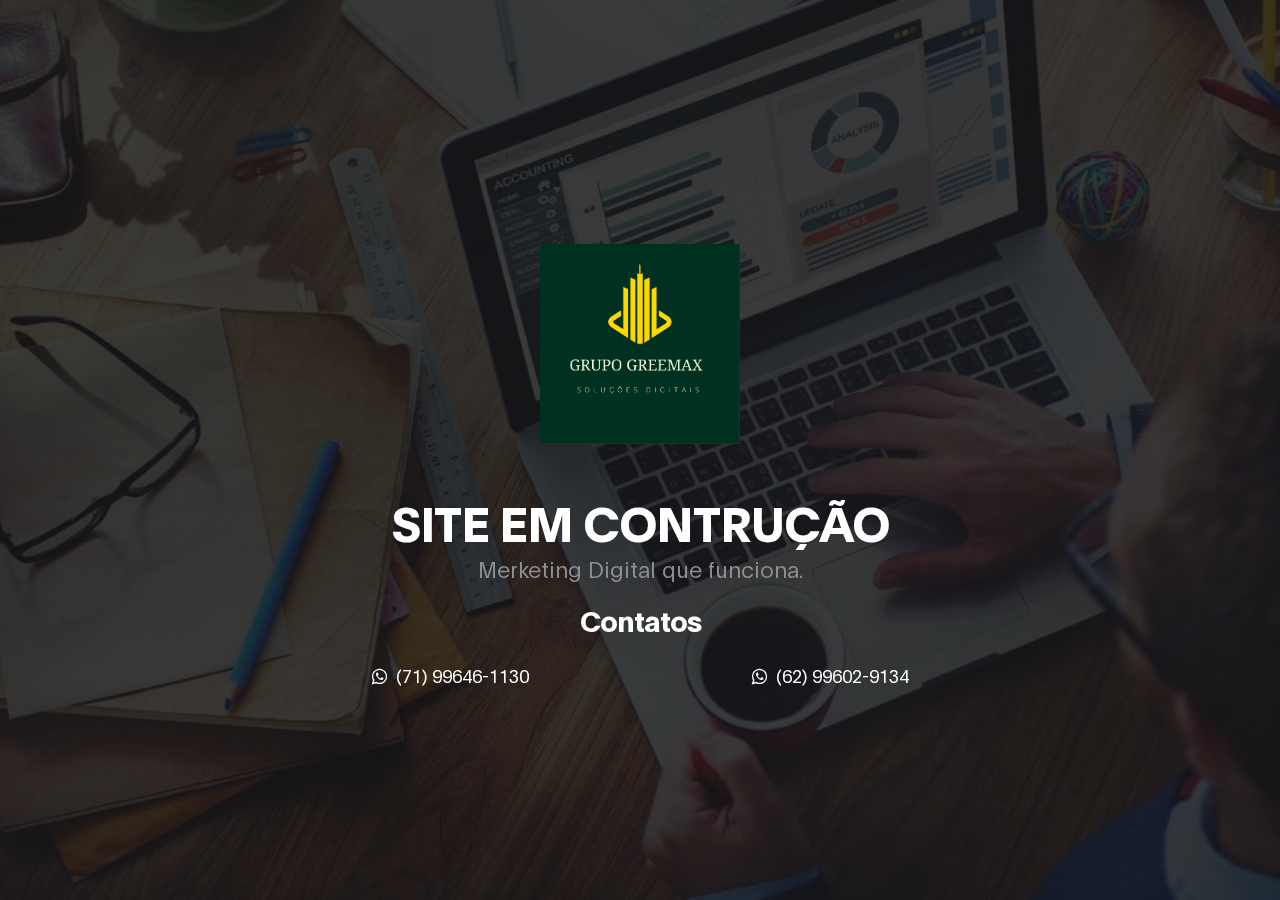
<file: site3.html>
<!DOCTYPE html>
<html lang="en">

<head>

    <title>Greemax - Marketing Digital</title>

    <meta charset="UTF-8">
    <meta http-equiv="X-UA-Compatible" content="IE=Edge">
    <meta name="description" content="">
    <meta name="keywords" content="">
    <meta name="author" content="">
    <meta name="viewport" content="width=device-width, initial-scale=1, maximum-scale=1">

    <link rel="stylesheet" href="css/bootstrap.min.css">
    <link rel="stylesheet" href="css/font-awesome.min.css">
    <link rel="stylesheet" href="css/aos.css">

    <!-- MAIN CSS -->
    <link rel="stylesheet" href="css/tooplate-gymso-style.css">
    <!--
Tooplate 2119 Gymso Fitness
https://www.tooplate.com/view/2119-gymso-fitness
-->
</head>

<body data-spy="scroll" data-target="#navbarNav" data-offset="50">

    <!-- MENU BAR -->
    <nav class="navbar navbar-expand-lg fixed-top" style="background-color:transparent!important">
        <div class="container">

            <a class="navbar-brand" href="index.html">

            </a>

            <button class="navbar-toggler" type="button" data-toggle="collapse" data-target="#navbarNav"
                aria-controls="navbarNav" aria-expanded="false" aria-label="Toggle navigation">
                <span class="navbar-toggler-icon"></span>
            </button>

            <div class="collapse navbar-collapse" id="navbarNav">

            </div>

        </div>
    </nav>


    <!-- HERO -->
    <section class="hero d-flex flex-column justify-content-center align-items-center" id="home">

        <div class="bg-overlay"></div>

        <div class="container">
            <div class="row">
                
                <div class="col-lg-8 col-md-10 mx-auto c">
                    <div class="hero-text mt-5 text-center">
                        <img src="images/team/team-image01.png" class="img-fluid mb-4" height='200px' width='200px'
                            alt="Trainer">


                        <h1 class="text-white" data-aos="fade-up" data-aos-delay="500" style="margin-bottom:0px">Site em
                            contrução</h1>
                        <h6 data-aos="fade-up" data-aos-delay="300">Merketing Digital que funciona.</h6>

                        <h3 class="mb-4 mt-3" data-aos="fade-up" data-aos-delay="600" style="color:#fff !important">
                            Contatos</h3>

                        <div class="row ">
                            <div class="col-6">
                                <p data-aos="fade-up" data-aos-delay="800" style="color:#fff !important"><i
                                        class="fa fa-whatsapp mr-1"></i> (71) 99646-1130</p>
                            </div>
                            <div class="col-6">
                                <p data-aos="fade-up" data-aos-delay="800" style="color:#fff !important"><i
                                        class="fa fa-whatsapp mr-1"></i> (62) 99602-9134</p>
                            </div>

                        </div>
                        <!-- 

                                    
                                   -->
                    </div>
                </div>

            </div>
        </div>
    </section>



    <!-- SCRIPTS -->
    <script src="js/jquery.min.js"></script>
    <script src="js/bootstrap.min.js"></script>
    <script src="js/aos.js"></script>
    <script src="js/smoothscroll.js"></script>
    <script src="js/custom.js"></script>

</body>

</html>
</file>
<file: css/tooplate-gymso-style.css>
/*

Tooplate 2119 Gymso Fitness

https://www.tooplate.com/view/2119-gymso-fitness

*/

  @font-face {
      font-family: 'Plain';
      src: url('../fonts/Plain-Regular.woff2') format('woff2'),
          url('../fonts/Plain-Regular.woff') format('woff');
      font-weight: normal;
      font-style: normal;
  }

  @font-face {
      font-family: 'Plain';
      src: url('../fonts/Plain-Light.woff2') format('woff2'),
          url('../fonts/Plain-Light.woff') format('woff');
      font-weight: 300;
      font-style: normal;
  }

  @font-face {
      font-family: 'Plain';
      src: url('../fonts/Plain-Bold.woff2') format('woff2'),
          url('../fonts/Plain-Bold.woff') format('woff');
      font-weight: bold;
      font-style: normal;
  }

  :root {
    --primary-color:        #2ecc71;
    --white-color:          #ffffff;
    --dark-color:           #171819;
    --about-bg-color:       #f9f9f9;

    --gray-color:           #909090;
    --link-color:           #404040;
    --p-color:              #666262;

    --base-font-family:     'Plain', sans-serif;
    --font-weight-bold:     bold;
    --font-weight-normal:   normal;
    --font-weight-light:    300;
    --font-weight-thin:     100;

    --h1-font-size:         48px;
    --h2-font-size:         36px;
    --h3-font-size:         28px;
    --h4-font-size:         24px;
    --h5-font-size:         22px;
    --h6-font-size:         22px;
    --p-font-size:          18px;
    --base-font-size:       16px;
    --menu-font-size:       14px;

    --border-radius-large:  100%;
    --border-radius-small:  2px;
  }


  body {
    background: var(--white-color);
    font-family: var(--base-font-family);
  }


  /*---------------------------------------
     TYPOGRAPHY              
  -----------------------------------------*/

  h1,h2,h3,h4,h5,h6 {
    font-weight: var(--font-weight-thin);
    line-height: normal;
  }

  h1 {
    font-size: var(--h1-font-size);
    font-weight: var(--font-weight-bold);
    letter-spacing: -1px;
    text-transform: uppercase;
    margin: 20px 0;
  }

  h2 {
    font-size: var(--h2-font-size);
    font-weight: var(--font-weight-bold);
    letter-spacing: -2px;
  }

  h3 {
    font-size: var(--h3-font-size);
    font-weight: var(--font-weight-bold);
    letter-spacing: -1px;
    margin: 0;
  }

  h4 {
    font-size: var(--h4-font-size);
  }

  h5 {
    font-size: var(--h5-font-size);
  }

  h6 {
    color: var(--gray-color);
    font-size: var(--h6-font-size);
    line-height: inherit;
    margin: 0;
  }

  p {
    color: var(--p-color);
    font-size: var(--p-font-size);
    font-weight: var(--font-weight-light);
    line-height: 1.5em;
  }

  b, 
  strong {
    font-weight: var(--font-weight-bold);
    letter-spacing: 0;
  }

  .section {
    padding: 7rem 0;
  }


  /* BUTTON */
  
  .custom-btn {
    background: transparent;
    border-radius: var(--border-radius-small);
    padding: 14px 24px;
    color: var(--white-color);
    font-size: var(--menu-font-size);
    font-weight: var(--font-weight-normal);
    text-transform: uppercase;
    letter-spacing: 0.5px;
    white-space: nowrap;
    transition: all 0.3s ease;
  }

  .custom-btn:hover {
    color: var(--primary-color);
  }

  .custom-btn:focus {
    box-shadow: none;
  }

  .custom-btn.bordered:hover,
  .custom-btn.bordered:focus,

  .custom-btn.bg-color:hover,
  .custom-btn.bg-color:focus {
    background: var(--white-color);
    border-color: transparent;
    color: var(--primary-color);
  }

  .bordered {
    border: 1px solid var(--primary-color);
    color: var(--primary-color);
  }

  .bg-color {
    background: var(--primary-color);
    color: var(--white-color);
  }



  /*---------------------------------------
     GENERAL               
  -----------------------------------------*/

  * {
    -webkit-box-sizing: border-box;
    -moz-box-sizing: border-box;
    box-sizing: border-box;
  }

  *::before,
  *::after {
    -webkit-box-sizing: border-box;
    -moz-box-sizing: border-box;
    box-sizing: border-box;
  }

  a {
    color: var(--link-color);
    font-weight: normal;
    text-decoration: none;
    transition: all 0.3s ease;
  }

  a:hover, 
  a:active, 
  a:focus {
    color: var(--primary-color);
    outline: none;
    text-decoration: none;
  }


  /* BG OVERLAY */

  .bg-overlay {
    background: var(--dark-color);
    position: absolute;
    top: 0;
    right: 0;
    bottom: 0;
    left: 0;
    width: 100%;
    height: 100%;
    opacity: 0.85;
  }


  /*---------------------------------------
     MODAL              
  -----------------------------------------*/

  .modal-content {
    padding: 2rem 3rem;
  }

  .modal-header,
  .modal-body,
  .modal-footer {
    border: 0;
    padding: 0;
  }

  .membership-form a {
    color: var(--primary-color);
  }


  /*---------------------------------------
    FEATURE          
  -----------------------------------------*/

  .feature {
    background: var(--dark-color);
    padding: 5rem 0;
  }


  /*---------------------------------------
     MENU             
  -----------------------------------------*/

  .navbar {
    background: var(--dark-color);
    padding: 1rem;
  }

  .navbar-expand-lg .navbar-nav .nav-link {
    padding-right: 1.5rem;
    padding-left: 1.5rem;
  }

  .navbar-brand {
    color: var(--white-color);
    font-size: var(--h3-font-size);
    font-weight: var(--font-weight-bold);
    line-height: normal;
    padding-top: 0;
  }

  .nav-item .nav-link {
    display: block;
    color: var(--white-color);
    font-size: var(--menu-font-size);
    font-weight: var(--font-weight-normal);
    text-transform: uppercase;
    padding: 2px 6px;
  }

  .nav-item .nav-link.active,
  .nav-item .nav-link:hover {
    color: var(--primary-color);
  }

  .navbar .social-icon li a {
    color: var(--white-color);
  }

  .navbar-toggler {
    border: 0;
    padding: 0;
    cursor: pointer;
    margin: 0 10px 0 0;
    width: 30px;
    height: 35px;
    outline: none;
  }

  .navbar-toggler:focus {
    outline: none;
  }

  .navbar-toggler[aria-expanded="true"] .navbar-toggler-icon {
    background: transparent;
  }

  .navbar-toggler[aria-expanded="true"] .navbar-toggler-icon::before,
  .navbar-toggler[aria-expanded="true"] .navbar-toggler-icon::after {
    transition: top 300ms 50ms ease, -webkit-transform 300ms 350ms ease;
    transition: top 300ms 50ms ease, transform 300ms 350ms ease;
    transition: top 300ms 50ms ease, transform 300ms 350ms ease, -webkit-transform 300ms 350ms ease;
    top: 0;
  }

  .navbar-toggler[aria-expanded="true"] .navbar-toggler-icon::before {
    transform: rotate(45deg);
  }

  .navbar-toggler[aria-expanded="true"] .navbar-toggler-icon::after {
    transform: rotate(-45deg);
  }

  .navbar-toggler .navbar-toggler-icon {
    background: var(--primary-color);
    transition: background 10ms 300ms ease;
    display: block;
    width: 30px;
    height: 2px;
    position: relative;
  }

  .navbar-toggler .navbar-toggler-icon::before,
  .navbar-toggler .navbar-toggler-icon::after {
    transition: top 300ms 350ms ease, -webkit-transform 300ms 50ms ease;
    transition: top 300ms 350ms ease, transform 300ms 50ms ease;
    transition: top 300ms 350ms ease, transform 300ms 50ms ease, -webkit-transform 300ms 50ms ease;
    position: absolute;
    right: 0;
    left: 0;
    background: var(--primary-color);
    width: 30px;
    height: 2px;
    content: '';
  }

  .navbar-toggler .navbar-toggler-icon::before {
    top: -8px;
  }

  .navbar-toggler .navbar-toggler-icon::after {
    top: 8px;
  }

  /*---------------------------------------
     HERO              
  -----------------------------------------*/

  .hero {
    background-image: url('../images/hero-bg.jpg');
    background-size: cover;
    background-position: top;
    background-repeat: no-repeat;
    vertical-align: middle;
    min-height: 100vh;
    position: relative;
  }

  .hero-2 {
    background-image: url('../images/rocket.png');
    background-size: cover;
    background-position: top;
    background-repeat: no-repeat;
    vertical-align: middle;
    min-height: 100vh;
    position: relative;
  }


  /*---------------------------------------
     CLASS               
  -----------------------------------------*/
  .green-span{
    color:var(--primary-color)
  }

  .class-info {
    background: var(--white-color);
    box-shadow: 6px 0 38px rgba(20,20,20,0.10);
    border-radius: 0 0 2px 2px;
    padding: 1rem 2rem;
    position: relative;
  }

  .class-info img {
    border-radius: 2px 2px 0 0;
  }

  .class-info strong {
    color: var(--gray-color);
  }

  .class-price {
    background: var(--primary-color);
    border-radius: var(--border-radius-large);
    color: var(--white-color);
    font-weight: var(--font-weight-bold);
    display: block;
    position: absolute;
    top: 2rem;
    right: 2rem;
    width: 3.5rem;
    height: 3.5rem;
    line-height: 3.5rem;
    text-align: center;
  }


  /*---------------------------------------
     SCHEDULE             
  -----------------------------------------*/

  .schedule {
    background: var(--dark-color);
  }

  .schedule-table {
    display: table;
    border: 0;
    text-align: center;
  }

  .schedule-table strong,
  .schedule-table span {
    display: block;
    text-align: center;
  }

  .schedule-table strong {
    color: var(--white-color);
  }

  .schedule-table span {
    color: var(--gray-color);
  }

  .schedule-table span,
  .schedule-table small {
    font-size: var(--menu-font-size);
    text-transform: uppercase;
  }

  .schedule-table small {
    position: relative;
    top: 10px;
  }

  .table .thead-light th,
  .schedule-table tr td:first-child {
    background: var(--primary-color);
    border: 1px solid #212122;
    color: var(--white-color);
  }

  .schedule-table .thead-light th {
    border-bottom: 0;
    text-transform: uppercase;
  }

  .table-bordered td, 
  .table-bordered th {
    border: 1px solid #212122;
  }

  .table-bordered td {
    padding-bottom: 22px;
  }

  .table td, .table th {
    padding: 1rem;
  }


  /*---------------------------------------
      ABOUT & TEAM            
  -----------------------------------------*/

  .about {
    background: var(--about-bg-color);
  }

  .about-working-hours {
    border-left: 2px solid;
    padding-left: 3.5rem;
  }

  .about-working-hours strong {
    color: var(--white-color);
    opacity: 0.85;
  }

  .team-thumb {
    position: relative;
  }

  .team-info {
    background: var(--white-color);
    border-radius: 0 0 2px 2px;
    box-shadow: 6px 0 38px rgba(20,20,20,0.10);
    padding: 20px;
    position: relative;
  }

  .team-info span {
    font-weight: var(--font-weight-light);
    opacity: 0.85;
  }

  .team-info .social-icon {
    position: absolute;
    top: 10px;
    right: 20px;
  }

  .team-info .social-icon li {
    display: block;
  }


  /*---------------------------------------
     CONTACT              
  -----------------------------------------*/

  .webform input,
  button#submit-button {
    height: calc(2.25rem + 20px);
  }

  .form-control {
    border-radius: var(--border-radius-small);
    margin: 1.3rem 0;
  }

  .form-control:focus {
    box-shadow: none;
    border-color: var(--dark-color);
  }

  button#submit-button {
    background: var(--dark-color);
    border-color: transparent;
    color: var(--white-color);
    cursor: pointer;
    transition: all 0.3s ease;
  }

  button#submit-button:hover {
    background: var(--primary-color);
  }

  .contact h2 + p {
    max-width: 90%;
  }

  .google-map {
    border-top: 1px solid #efebeb;
    margin-top: 2.5rem;
    padding-top: 2.5rem;
  }

  .google-map iframe {
    width: 100%;
  }


  /*---------------------------------------
     FOOTER              
  -----------------------------------------*/

  .site-footer {
    border-top: 1px solid #efebeb;
    padding: 3rem 0;
  }

  .site-footer a {
    color: var(--p-color);
    font-weight: var(--font-weight-light);
  }

  .site-footer p {
    font-size: var(--base-font-size);
  }

  .contact .fa,
  .site-footer .fa {
    color: var(--primary-color);
  }


  /*---------------------------------------
     SOCIAL ICON              
  -----------------------------------------*/

  .social-icon {
    position: relative;
    padding: 0;
    margin: 5px 0 0 0;
  }

  .social-icon li {
    display: inline-block;
    list-style: none;
  }

  .social-icon li a {
    text-decoration: none;
    display: inline-block;
    color: var(--p-color);
    font-size: var(--p-font-size);
    font-weight: var(--font-weight-bold);
    margin: 5px 10px;
    text-align: center;
  }

  .social-icon li a:hover {
    color: var(--primary-color);
  }


  /*---------------------------------------
     RESPONSIVE STYLES              
  -----------------------------------------*/

  @media screen and (max-width: 992px) {

    .section {
      padding: 5rem 0;
    }

    .nav-item .nav-link {
      padding: 6px;
    }

    .navbar .social-icon {
      margin-top: 22px;
    }

    .navbar-collapse,
    .site-footer {
      text-align: center;
    }

    .schedule-table {
      display: block;
    }

    .modal-content {
      padding: 2rem;
    }
  }

  @media screen and (max-width: 767px) {

    h1 {
      font-size: 38px;
    }

    .about-working-hours {
      border-left: 0;
      padding: 22px 0 0 0;
    }

    .contact h2 span {
      display: block;
    }
  }
</file>
